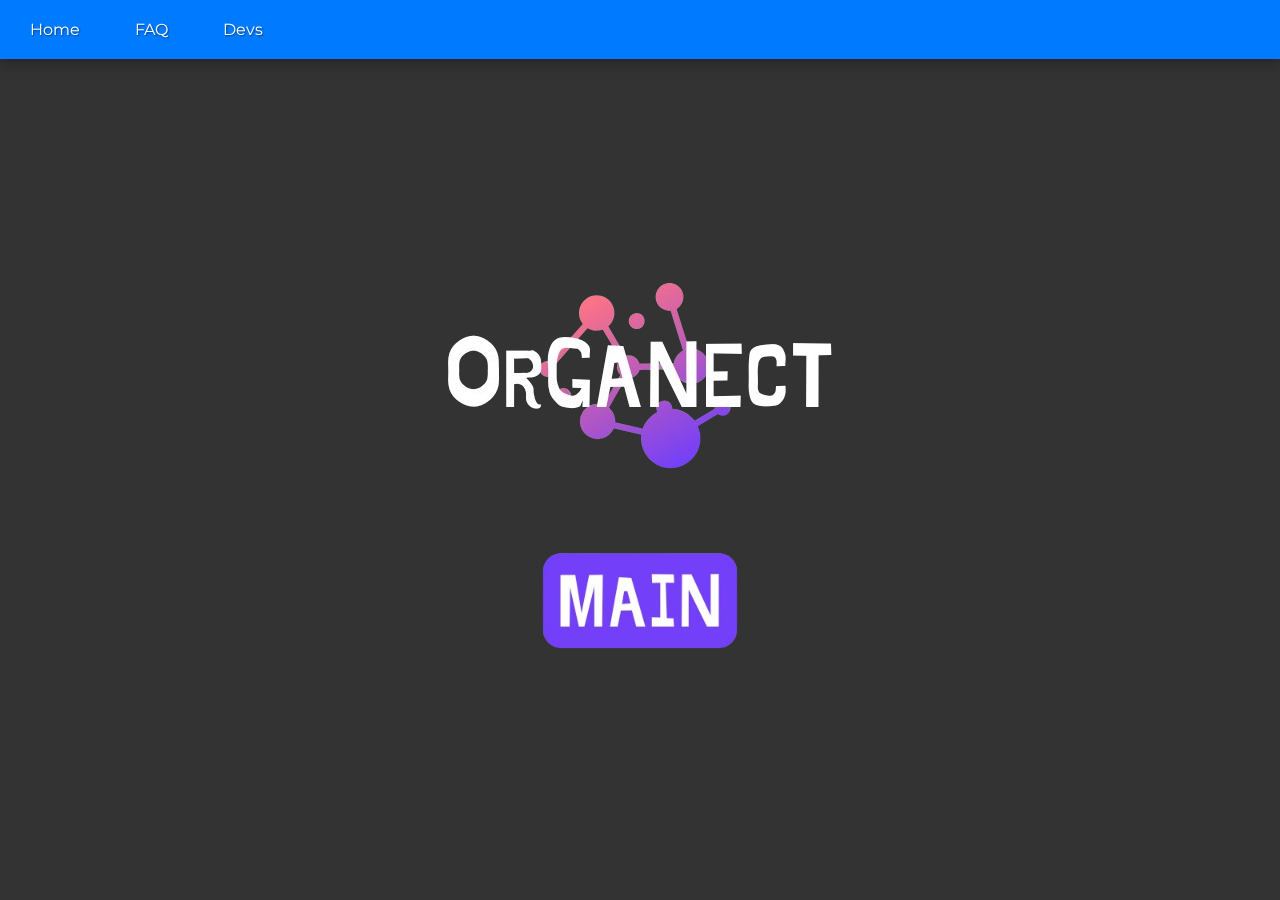
<file: index.html>
<!DOCTYPE html>
<html lang="en">
<head>
    <meta charset="UTF-8">
    <meta name="viewport" content="width=device-width, initial-scale=1.0">
    <title>Chemis Game | Edufair</title>
    <link rel="stylesheet" href="style.css">
    <link href="https://fonts.googleapis.com/css2?family=Montserrat:wght@400;700&display=swap" rel="stylesheet">
</head>
<body>
    <!-- Menu Bar -->
    <div class="menu-bar">
        <button onclick="showContent('home')" class="menu-button">Home</button>
        <button onclick="showContent('faq')" class="menu-button">FAQ</button>
        <button onclick="showContent('devs')" class="menu-button">Devs</button>
    </div>

    <!-- Main Content Area -->
    <div id="content-area" class="content-area">
        <p>Click any of the menu buttons to display the content here.</p>
    </div>


    <script src="script.js"></script>

    
    
</body>
</html>
</file>
<file: style.css>
/* Reset margins and paddings */
* {
    margin: 0;
    padding: 0;
    box-sizing: border-box;
}

/* Full-screen background */
body {
    position: relative; /* Needed for positioning */
    height: 100vh;  /* Ensure the body takes up the full viewport height */
    display: flex;
    flex-direction: column;
    align-items: center;
    justify-content: flex-start;
    font-family: Arial, sans-serif;
    color: white;
    overflow: hidden; /* Prevent extra scrolling */
}

/* Background image */
body::before {
    content: ""; /* Create an empty pseudo-element */
    position: absolute;
    top: 0;
    left: 0;
    right: 0;
    bottom: 0;
    background-image: url('https://wallpaperaccess.com/full/1373773.jpg');  /* Replace with your image URL */
    background-size: cover; /* Makes the background cover the whole screen */
    background-position: center;
    background-repeat: no-repeat;  /* Prevent the image from repeating */
    z-index: 0; /* Ensure the background is behind everything */
}

/* Dark overlay to darken the background image */
body::after {
    content: ""; /* Create an empty pseudo-element for the overlay */
    position: absolute;
    top: 0;
    left: 0;
    right: 0;
    bottom: 0;
    background-color: rgba(0, 0, 0, 0.8); /* Semi-transparent black overlay */
    z-index: 1; /* Ensure the overlay is above the background image but below the content */
}

/* Menu bar styling */
.menu-bar {
    width: 100%;
    background-color: rgba(0, 123, 255, 1); /* Slightly transparent menu bar */
    padding: 10px;
    display: flex;
    justify-content: flex-start;
    position: fixed;
    top: 0;
    left: 0;
    box-shadow: 0 4px 15px rgba(0, 0, 0, 0.3); /* Shadow effect for 3D appearance */
    z-index: 1000; /* Ensure the menu bar is above other elements */
}

/* Menu button styling */
.menu-button {
    background-color: transparent;
    border: none;
    color: white;
    font-size: 16px;
    margin-right: 15px;
    cursor: pointer;
    padding: 10px 20px;
    font-family: 'Montserrat', sans-serif; /* Applies Montserrat font */
    text-shadow: 1px 1px 2px rgba(0, 0, 0, 0.5); /* Text shadow for depth */
    transition: background-color 0.3s, transform 0.2s; /* Smooth transitions */
}

.menu-button:hover {
    background-color: rgba(255, 255, 255, 0.2);
    border-radius: 5px;
    transform: translateY(-2px); /* Lift effect on hover */
}

/* Content area styling */
.content-area {
    margin-top: 60px; /* Offset for the menu bar */
    padding: 20px;
    text-align: center;
    max-width: 600px;
    width: 100%;
    position: relative; /* Required for z-index */
    z-index: 2; /* Ensure content is above the overlay */
}

/* THIS IS THE LOGO SECTION FOR HOME BAR */
.home-image {
    width: 500px;  /* Increase the width for a bigger image */
    margin-top: 50px;  /* Adjust spacing above the image */
    display: block;
    margin-left: auto;
    margin-right: auto;
}

/* BUTTON SECTION*/
/* Play Button Styling */
.play-button {
    display: block;
    margin-left: auto;
    margin-right: auto;
    width: 400px; /* Large width for the button */
    height: 150px; /* Large height for the button */
    background: url('images/play-button.png') no-repeat center center;
    background-size: cover; /* Ensures the image covers the entire button */
    cursor: pointer;
    border: none;
    position: relative; /* Allows you to adjust its position */
    top: -100px; /* Moves the button upwards */
    transition: all 0.3s ease; /* Smooth transition for all changes */
}

/* Hover Effect for Play Button */
.play-button:hover {
    transform: scale(1.1); /* Slightly increase the size */
    background: url('images/play-button-hover.png') no-repeat center center; /* Change the image */
    background-size: cover; /* Ensures the new image covers the entire button */
    opacity: 0.9; /* Darken the button */
}


/* DEVELOPER BAR */
</file>
